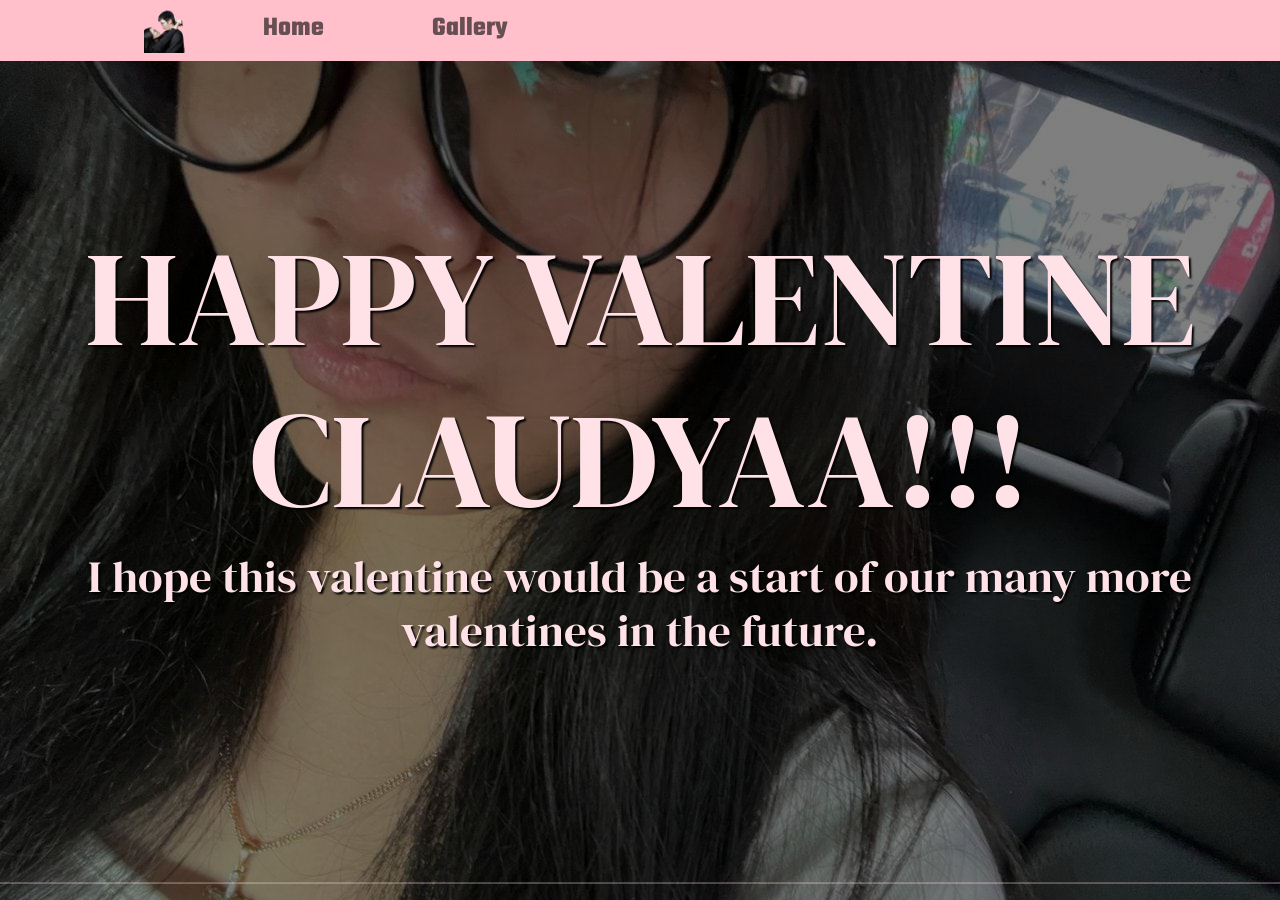
<file: index.html>
<!DOCTYPE html>
<html lang="en">
<head>
  <meta charset="UTF-8">
  <meta name="viewport" content="width=device-width, initial-scale=1.0">
  <title>Happy Valentine Claudya</title>
  <link rel="stylesheet" href="style.css">
  <link rel="icon" type="image/x-icon" href="images/logo.png">
  <link href="https://cdn.jsdelivr.net/npm/bootstrap@5.3.2/dist/css/bootstrap.min.css" rel="stylesheet" integrity="sha384-T3c6CoIi6uLrA9TneNEoa7RxnatzjcDSCmG1MXxSR1GAsXEV/Dwwykc2MPK8M2HN" crossorigin="anonymous">
  <script src="https://cdn.jsdelivr.net/npm/bootstrap@5.3.2/dist/js/bootstrap.bundle.min.js" integrity="sha384-C6RzsynM9kWDrMNeT87bh95OGNyZPhcTNXj1NW7RuBCsyN/o0jlpcV8Qyq46cDfL" crossorigin="anonymous"></script>
  <script src="https://cdn.jsdelivr.net/npm/@popperjs/core@2.11.8/dist/umd/popper.min.js" integrity="sha384-I7E8VVD/ismYTF4hNIPjVp/Zjvgyol6VFvRkX/vR+Vc4jQkC+hVqc2pM8ODewa9r" crossorigin="anonymous"></script>
  <script src="https://cdn.jsdelivr.net/npm/bootstrap@5.3.2/dist/js/bootstrap.min.js" integrity="sha384-BBtl+eGJRgqQAUMxJ7pMwbEyER4l1g+O15P+16Ep7Q9Q+zqX6gSbd85u4mG4QzX+" crossorigin="anonymous"></script>
</head>
<body>
  <div class="nav">
    <div class="nav-sub">
        <a href="index.html"><img src="images/logo.png" alt="" class="nav-logo" style="margin-bottom: 0;"></a>
        <a href="main.html" class="nav-button">Home</a>
        <a href="gallery.html" class="nav-button">Gallery</a>
    </div>
</div>
  <div class="single-parallax" id="par-main">
    <h1>HAPPY VALENTINE CLAUDYAA!!!</h1>
    <h3>I hope this valentine would be a start of our many more valentines in the future.</h3>
    <hr class="landing-page-hr" size="4px" color="white" width="100000">
  </div>
</body>
</file>
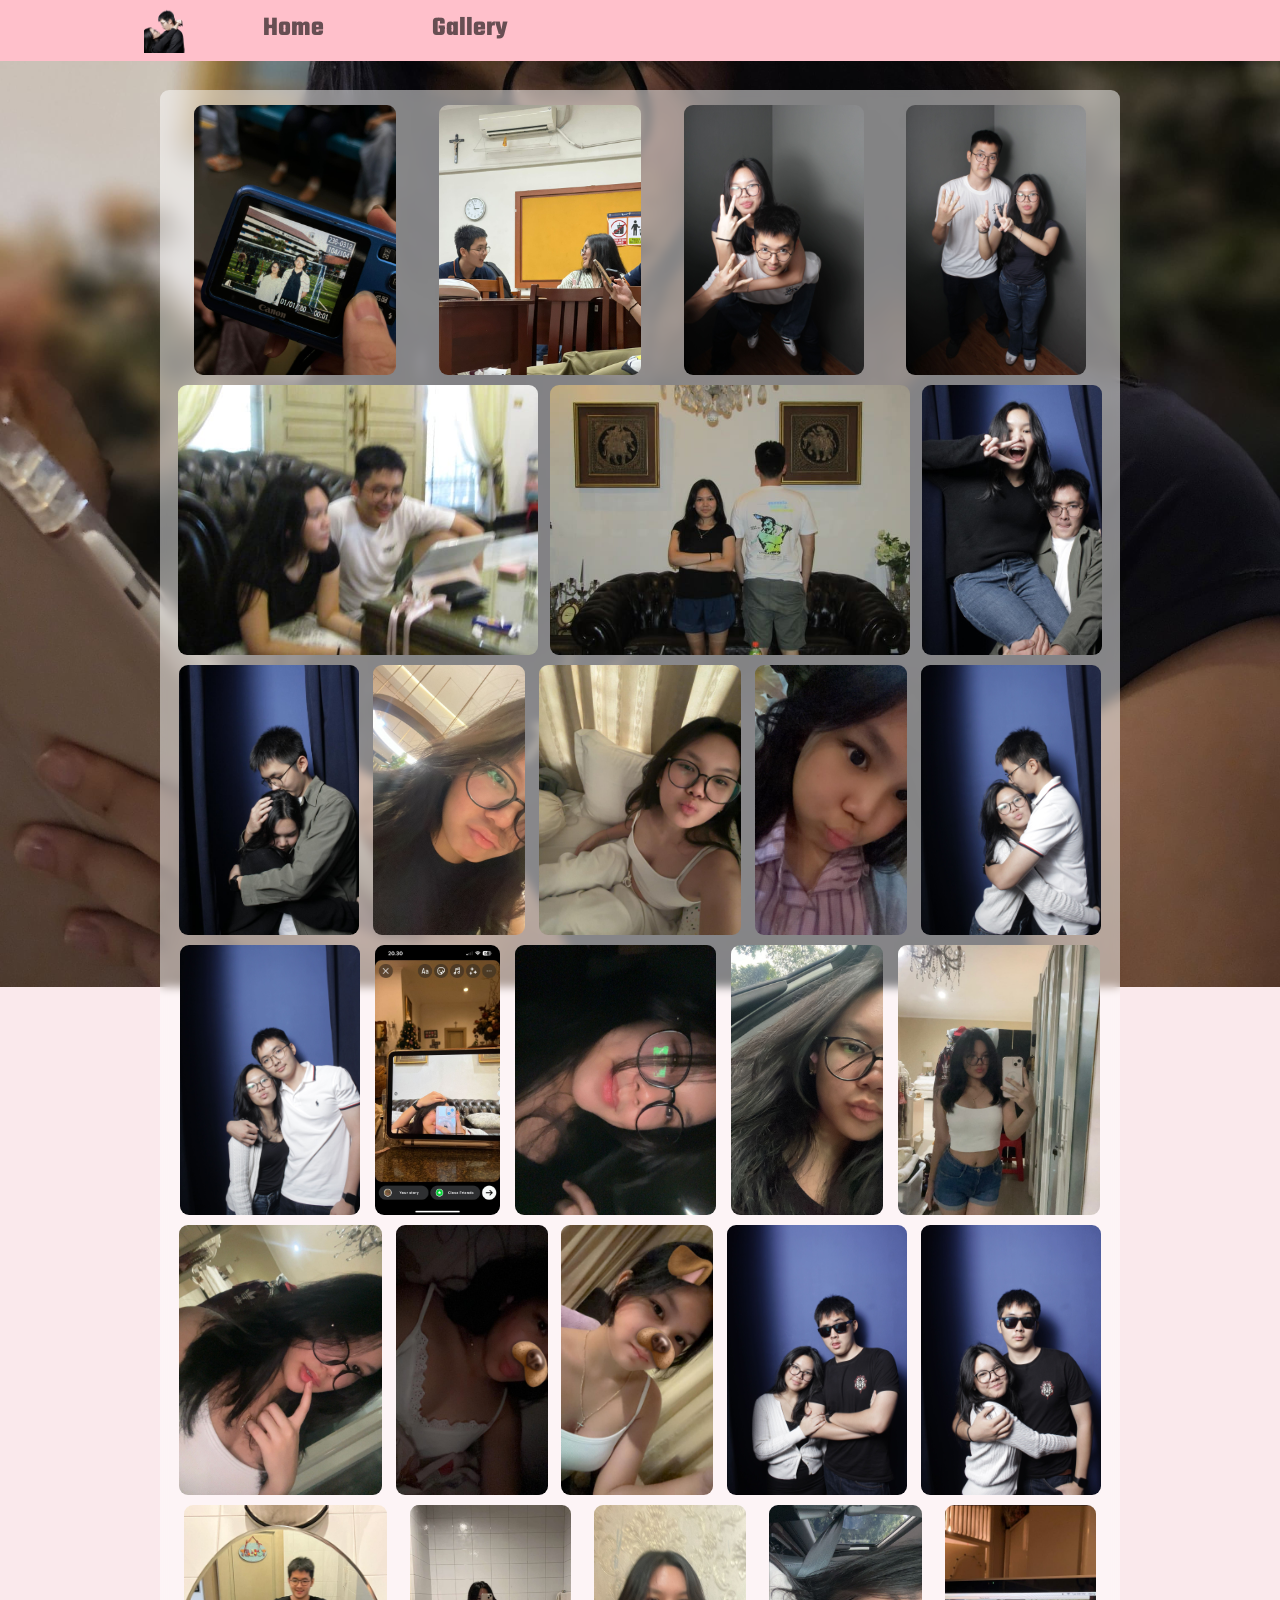
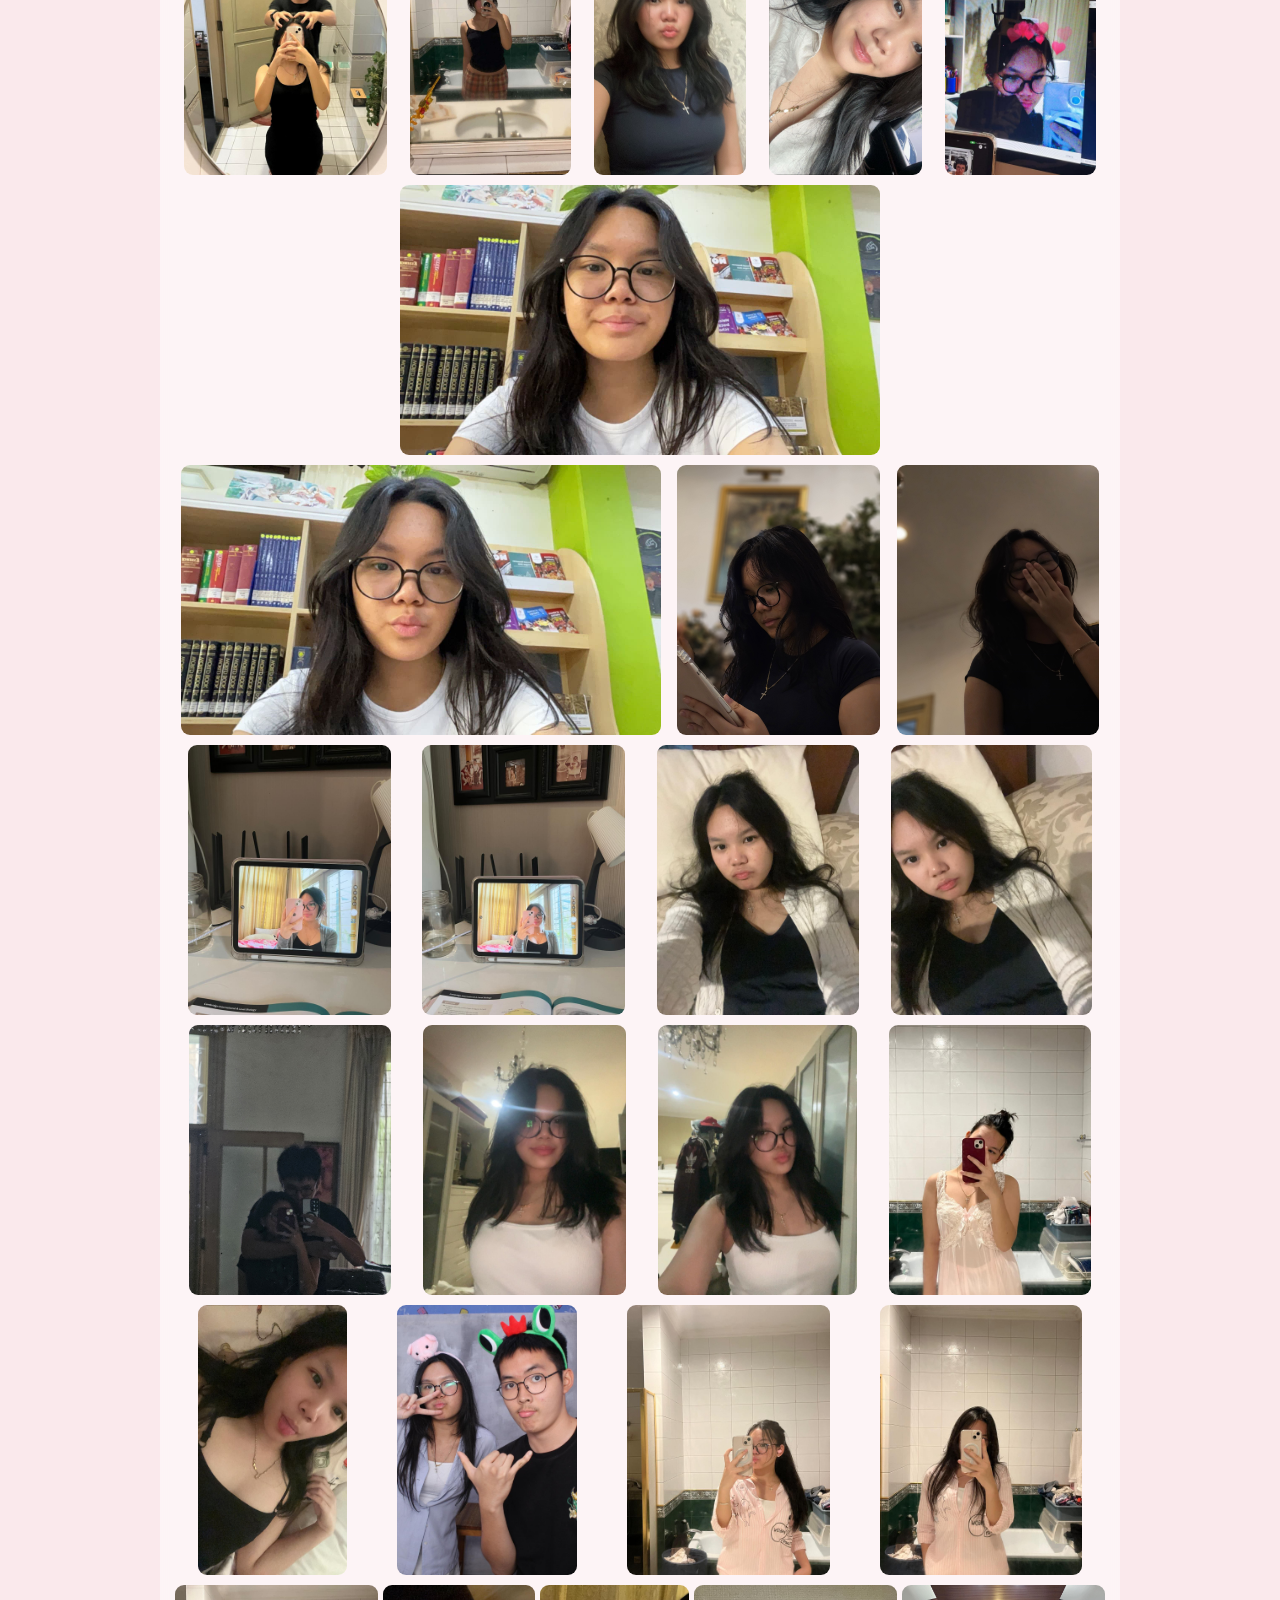
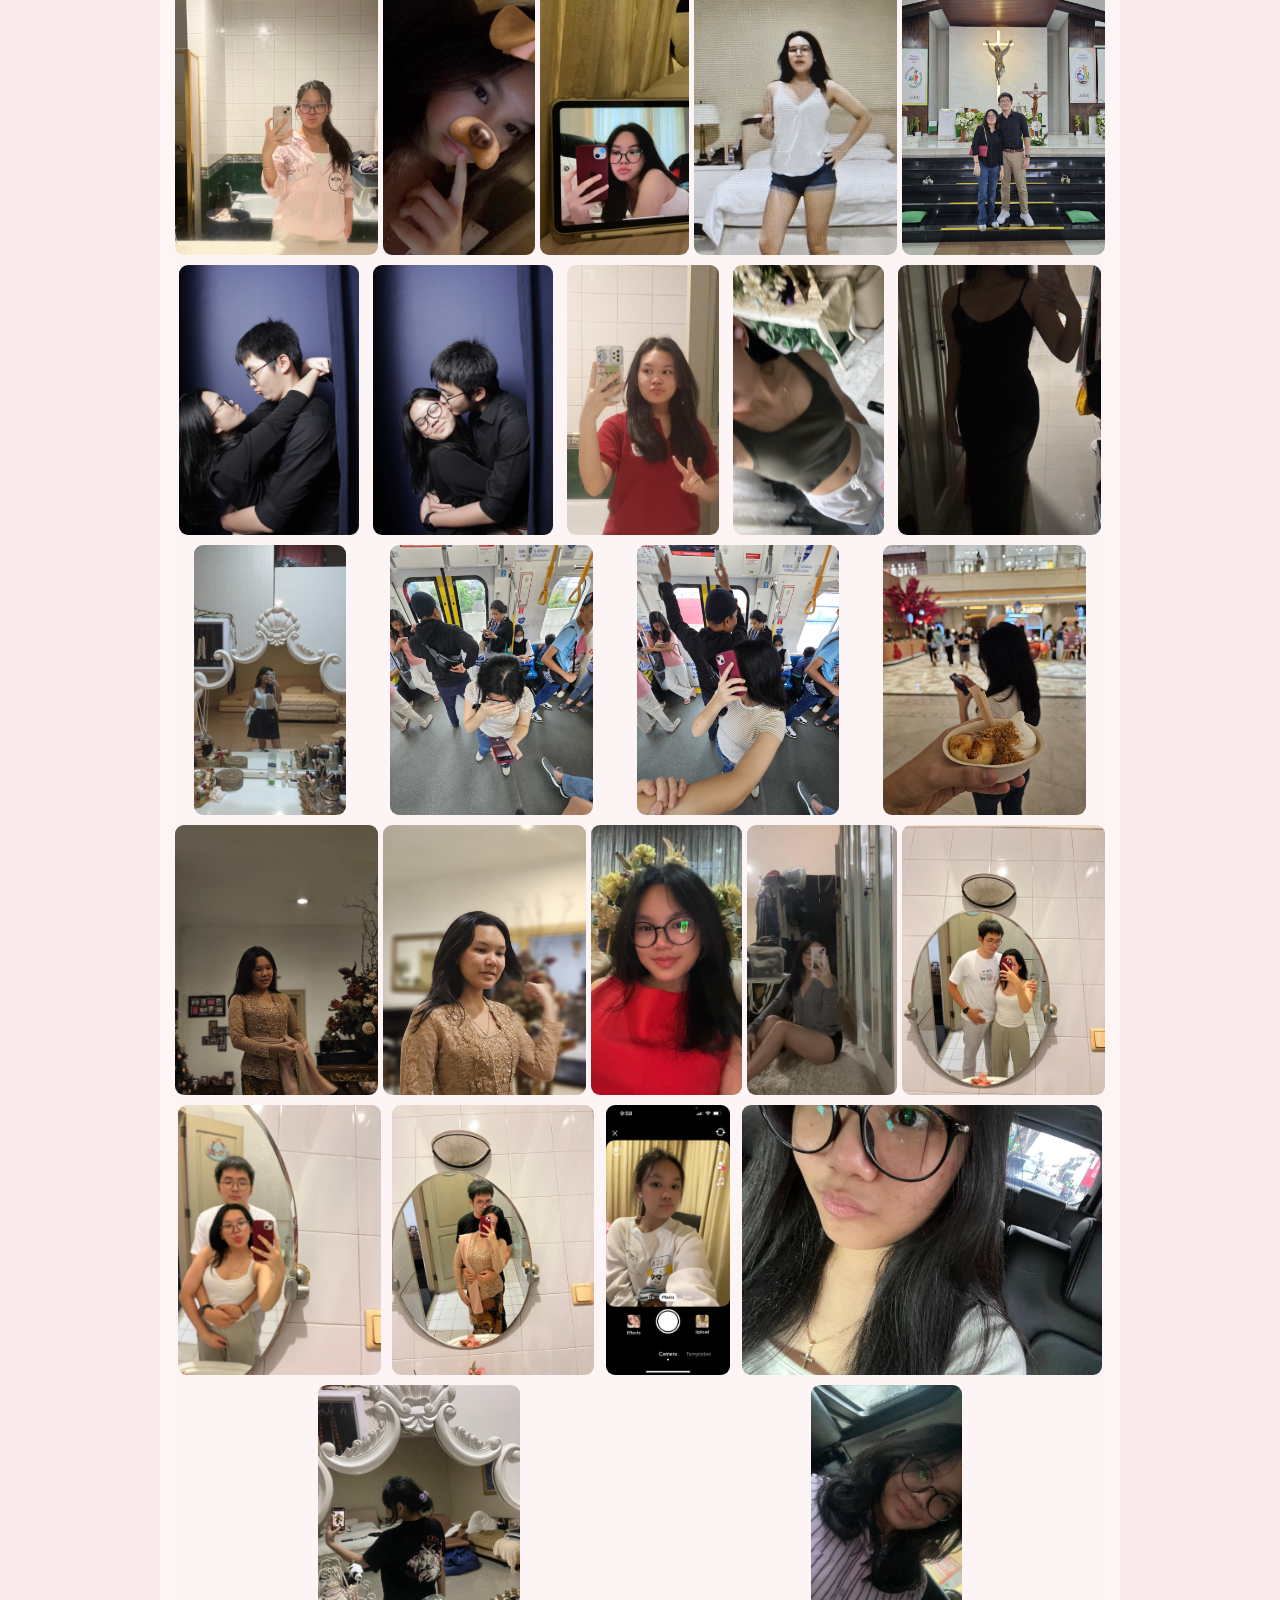
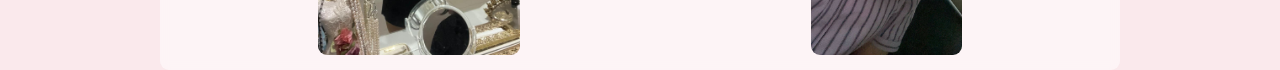
<file: gallery.html>
<!DOCTYPE html>
<html lang="en">
<head>
    <meta charset="UTF-8">
    <meta name="viewport" content="width=device-width, initial-scale=1.0">
    <title>Happy Valentine Claudya</title>
    <link rel="stylesheet" href="style.css">
    <link rel="icon" type="image/x-icon" href="images/logo.png">
    <link href="https://cdn.jsdelivr.net/npm/bootstrap@5.3.2/dist/css/bootstrap.min.css" rel="stylesheet" integrity="sha384-T3c6CoIi6uLrA9TneNEoa7RxnatzjcDSCmG1MXxSR1GAsXEV/Dwwykc2MPK8M2HN" crossorigin="anonymous">
    <script src="https://cdn.jsdelivr.net/npm/bootstrap@5.3.2/dist/js/bootstrap.bundle.min.js" integrity="sha384-C6RzsynM9kWDrMNeT87bh95OGNyZPhcTNXj1NW7RuBCsyN/o0jlpcV8Qyq46cDfL" crossorigin="anonymous"></script>
    <script src="https://cdn.jsdelivr.net/npm/@popperjs/core@2.11.8/dist/umd/popper.min.js" integrity="sha384-I7E8VVD/ismYTF4hNIPjVp/Zjvgyol6VFvRkX/vR+Vc4jQkC+hVqc2pM8ODewa9r" crossorigin="anonymous"></script>
    <script src="https://cdn.jsdelivr.net/npm/bootstrap@5.3.2/dist/js/bootstrap.min.js" integrity="sha384-BBtl+eGJRgqQAUMxJ7pMwbEyER4l1g+O15P+16Ep7Q9Q+zqX6gSbd85u4mG4QzX+" crossorigin="anonymous"></script>
</head>
<body class="body-menu">
    <div class="nav">
        <div class="nav-sub">
            <a href="index.html"><img src="images/logo.png" alt="" class="nav-logo" style="margin-bottom: 0;"></a>
            <a href="main.html" class="nav-button">Home</a>
            <a href="gallery.html" class="nav-button">Gallery</a>
        </div>
    </div>
    <div class="main menu kotak-menu">
            <img src="images/photo1.jpg" alt="" class="image-flex image-gallery">
            <img src="images/photo2.jpg" alt="" class="image-flex image-gallery">
            <img src="images/photo3.jpg" alt="" class="image-flex image-gallery">
            <img src="images/photo4.jpg" alt="" class="image-flex image-gallery">
            <img src="images/photo5.jpg" alt="" class="image-flex image-gallery">
            <img src="images/photo6.jpg" alt="" class="image-flex image-gallery">
            <img src="images/photo7.jpg" alt="" class="image-flex image-gallery">
            <img src="images/photo8.jpg" alt="" class="image-flex image-gallery">
            <img src="images/photo9.jpg" alt="" class="image-flex image-gallery">
            <img src="images/photo10.jpg" alt="" class="image-flex image-gallery">
            <img src="images/photo11.jpg" alt="" class="image-flex image-gallery">
            <img src="images/photo12.jpg" alt="" class="image-flex image-gallery">
            <img src="images/photo13.jpg" alt="" class="image-flex image-gallery">
            <img src="images/photo14.jpg" alt="" class="image-flex image-gallery">
            <img src="images/photo15.jpg" alt="" class="image-flex image-gallery">
            <img src="images/photo16.jpg" alt="" class="image-flex image-gallery">
            <img src="images/photo17.jpg" alt="" class="image-flex image-gallery">
            <img src="images/photo18.jpg" alt="" class="image-flex image-gallery">
            <img src="images/photo19.jpg" alt="" class="image-flex image-gallery">
            <img src="images/photo20.jpg" alt="" class="image-flex image-gallery">
            <img src="images/photo21.jpg" alt="" class="image-flex image-gallery">
            <img src="images/photo22.jpg" alt="" class="image-flex image-gallery">
            <img src="images/photo23.jpg" alt="" class="image-flex image-gallery">
            <img src="images/photo24.jpg" alt="" class="image-flex image-gallery">
            <img src="images/photo25.jpg" alt="" class="image-flex image-gallery">
            <img src="images/photo26.jpg" alt="" class="image-flex image-gallery">
            <img src="images/photo27.jpg" alt="" class="image-flex image-gallery">
            <img src="images/photo28.jpg" alt="" class="image-flex image-gallery">
            <img src="images/photo29.jpg" alt="" class="image-flex image-gallery">
            <img src="images/photo30.jpg" alt="" class="image-flex image-gallery">
            <img src="images/photo31.jpg" alt="" class="image-flex image-gallery">
            <img src="images/photo32.jpg" alt="" class="image-flex image-gallery">
            <img src="images/photo33.jpg" alt="" class="image-flex image-gallery">
            <img src="images/photo34.jpg" alt="" class="image-flex image-gallery">
            <img src="images/photo35.jpg" alt="" class="image-flex image-gallery">
            <img src="images/photo36.jpg" alt="" class="image-flex image-gallery">
            <img src="images/photo37.jpg" alt="" class="image-flex image-gallery">
            <img src="images/photo38.jpg" alt="" class="image-flex image-gallery">
            <img src="images/photo39.jpg" alt="" class="image-flex image-gallery">
            <img src="images/photo40.jpg" alt="" class="image-flex image-gallery">
            <img src="images/photo41.jpg" alt="" class="image-flex image-gallery">
            <img src="images/photo42.jpg" alt="" class="image-flex image-gallery">
            <img src="images/photo43.jpg" alt="" class="image-flex image-gallery">
            <img src="images/photo44.jpg" alt="" class="image-flex image-gallery">
            <img src="images/photo45.jpg" alt="" class="image-flex image-gallery">
            <img src="images/photo46.jpg" alt="" class="image-flex image-gallery">
            <img src="images/photo47.jpg" alt="" class="image-flex image-gallery">
            <img src="images/photo48.jpg" alt="" class="image-flex image-gallery">
            <img src="images/photo49.jpg" alt="" class="image-flex image-gallery">
            <img src="images/photo50.jpg" alt="" class="image-flex image-gallery">
            <img src="images/photo51.jpg" alt="" class="image-flex image-gallery">
            <img src="images/photo52.jpg" alt="" class="image-flex image-gallery">
            <img src="images/photo53.jpg" alt="" class="image-flex image-gallery">
            <img src="images/photo54.jpg" alt="" class="image-flex image-gallery">
            <img src="images/photo55.jpg" alt="" class="image-flex image-gallery">
            <img src="images/photo56.jpg" alt="" class="image-flex image-gallery">
            <img src="images/photo57.jpg" alt="" class="image-flex image-gallery">
            <img src="images/photo58.jpg" alt="" class="image-flex image-gallery">
            <img src="images/photo59.jpg" alt="" class="image-flex image-gallery">
            <img src="images/photo60.jpg" alt="" class="image-flex image-gallery">
            <img src="images/photo61.jpg" alt="" class="image-flex image-gallery">
            <img src="images/photo62.jpg" alt="" class="image-flex image-gallery">
            <img src="images/photo63.jpg" alt="" class="image-flex image-gallery">
            <img src="images/photo64.jpg" alt="" class="image-flex image-gallery">
            <img src="images/photo65.jpg" alt="" class="image-flex image-gallery">
            <img src="images/photo66.jpg" alt="" class="image-flex image-gallery">
            <img src="images/photo67.jpg" alt="" class="image-flex image-gallery">
            <img src="images/photo68.jpg" alt="" class="image-flex image-gallery">
    </div>
</body>
</html>
</file>
<file: style.css>
@import url('https://fonts.googleapis.com/css2?family=Teko:wght@300&family=Tilt+Neon&family=Young+Serif&display=swap');
@import url('https://fonts.googleapis.com/css2?family=DM+Serif+Display&display=swap');
body{
    background-color: rgb(246, 196, 204);
    text-align: center;
}
::-webkit-scrollbar {
    display: none;
}
.body-menu{
    background-image: url("images/photo30.jpg");
    background-attachment: fixed;
    background-repeat: no-repeat;
    background-size: cover;
    background-position: 0 -80vh;
    background-color: rgb(250, 233, 236);
}

.nav{
    width: 101%;
    text-align: center;
    background-color: pink;
    padding: 8px;
    margin: 0px 0px 0px -8px;
    overflow: hidden;
    position: fixed;
    top: 0;
    justify-content: center;
    display: flex;
    z-index: 5;
}
.nav-button{
    animation: nav-unhover 0.2s;
    margin: 3%;
    padding: 1.8vh 2.5vh 2.8vh 2.5vh;
    font-family: 'Teko', sans-serif;
    color: rgb(103, 78, 83);
    font-weight: bold;
    font-size: 3vh;
    text-decoration: none;
}
.nav-button:hover{
    animation: nav-hover 0.2s;
    padding: 2.5vh 4vh 3.5vh 4vh;
    font-size: 4vh;
    background-color: rgb(159, 126, 133);
}
@keyframes nav-hover {
    from{
        padding: 1.8vh 2.5vh 2.8vh 2.5vh;
        font-size: 3vh;
    }
    to{
        padding: 2.5vh 4vh 3.5vh 4vh;
        font-size: 4vh;
    }
}
@keyframes nav-unhover {
    from{
        padding: 2.5vh 4vh 3.5vh 4vh;
        font-size: 4vh;
    }
    to{
        padding: 1.8vh 2.5vh 2.8vh 2.5vh;
        font-size: 3vh;
    }
}
.nav-logo{
    height: 5vh;
    margin: 0vh 2vh -1.5vh -1vh;
    
}
.nav-sub{
    width: 75%;
    text-align: left;
}

.parallax {
    height: 50vh; 
    width: 100.8%;
    background-attachment: fixed;
    background-position: 0 -110vh;
    background-repeat: no-repeat;
    background-size: cover;
    margin:0 0 3vh -0.4%;
    align-items: center;
    display: flex;
    justify-content: center;
    
    background-position: 0 -10vh;
    background-image: url('images/photo28.jpg');
}

.display-flex{
    text-align: justify;
    display: flex;
}

.main{
    width: 75%;
    margin: 0 auto 4vh auto;
    padding: 2vh;
    border-radius: 1vh;
    animation: fadeIn 500ms ease-in;
    -webkit-backdrop-filter: blur(5px);
    backdrop-filter: blur(5px);
    background-color: rgb(255, 226, 231);
}

.image-flex{
    margin: 0px 10px 0px 10px;
    height: 30vh;
    border-radius: 1vh;
}

h1{
    font-family: 'DM Serif Display', serif;
    font-size: 10vh;
    color: #0f3542;
    margin: 7.9vh 0 2vh 0;
    animation: fadeIn 500ms ease-in;
}
.ha1{
    font-family: 'DM Serif Display', serif;
    font-size: 10vh;
    color: rgb(247, 234, 236);
    margin: 7.9vh 0 2vh 0;
    animation: fadeIn 500ms ease-in;
    font-weight: bold;
    -webkit-text-stroke-width: 0.01px   ;
    -webkit-text-stroke-color: rgb(141, 100, 100);
}
h2{
    margin: 1vh 0 0 0;
    font-size: 30px;
    color: #18566b;
}
.ha2{
    margin: 1vh 0 2vh 0;
    font-size: 30px;
    color: rgb(212, 122, 137);
    font-weight: bold;
}
.isi{
    margin-left: 10px;
}
.text{
    font-family: 'Young Serif', cursive;
}
.caption{
    margin: -1vh 0 0 -10vh;
}
.logo{
    height: 3vh;
    margin: -2vh 2vh 0 0;
}

.inline{
    align-items: center;
}

.menu{
    width: 75%;
    text-align: left;
    padding: auto;
    justify-content: space-between;
    margin: 10vh auto auto auto;
}
.menu-item{
    width: 100%;
    justify-content: space-between;
}
.image-menu{
    width: 25vh;
    margin-left: -5vh;
}

.menu-2{
    margin: 0 -10vh 0 10vh;
}
.kotak-menu{
    background-color: rgba(255,255,255,0.5);
    display: flex;
  flex-wrap: wrap;
  justify-content: center; /* Centers images dynamically */
  gap: 10px 5px; /* Space between images */
  padding: 15px; /* Add padding for spacing */
}

@keyframes fadeIn {
    from{
        opacity: 0;
    }
    to{
        opacity: 1;
    }
}
body {
    animation: fadein 1s;
      margin: 0;
      font-family:Helvetica,Sans-serif;
      overflow-x:hidden;
    }
h1 {
    text-align:center;
}
  
.single-parallax{
    background-attachment: fixed;
    background-position: center;
    background-repeat: no-repeat !important;
    background-size: cover !important;
    height: 30vh;
    color: rgb(255, 226, 231);
    font-family: 'Bevan', serif;
    text-shadow: 2px 2px 2px black;
    display: flex;
    justify-content: center;
    align-items: center;
    text-align: center;
}

#par-main{
    background-position: top;
    height: 100vh;
    background: linear-gradient(rgba(0, 0, 0, 0.5), rgba(0, 0, 0, 0.5)), url('images/photo66.jpg');
    background-size: 204vh;
    display: flex;
    flex-direction: column;
}

#par-main h1{
    font-size: 15vh;
    margin-top: auto;
  }
#par-main h3{
    font-size: 5vh;
    font-family: 'DM Serif Display', serif;
}

.landing-page-hr{
    margin-top: 75vh;
    margin-top: auto;
}

.landing-page-footer{
    display: flex;
    justify-content: space-between;
    margin: 2vh 0 3vh 0;
    width: 100%;
    padding: 0 10vh 0 10vh;
    font-size: 4vh;
    font-family: 'Roboto', sans-serif;
    text-shadow: 0 0 0 transparent;
}

.landing-page-footer div a{
  text-decoration: none;
  color: white;
}

.image-gallery{
    margin: auto;
}
</file>
